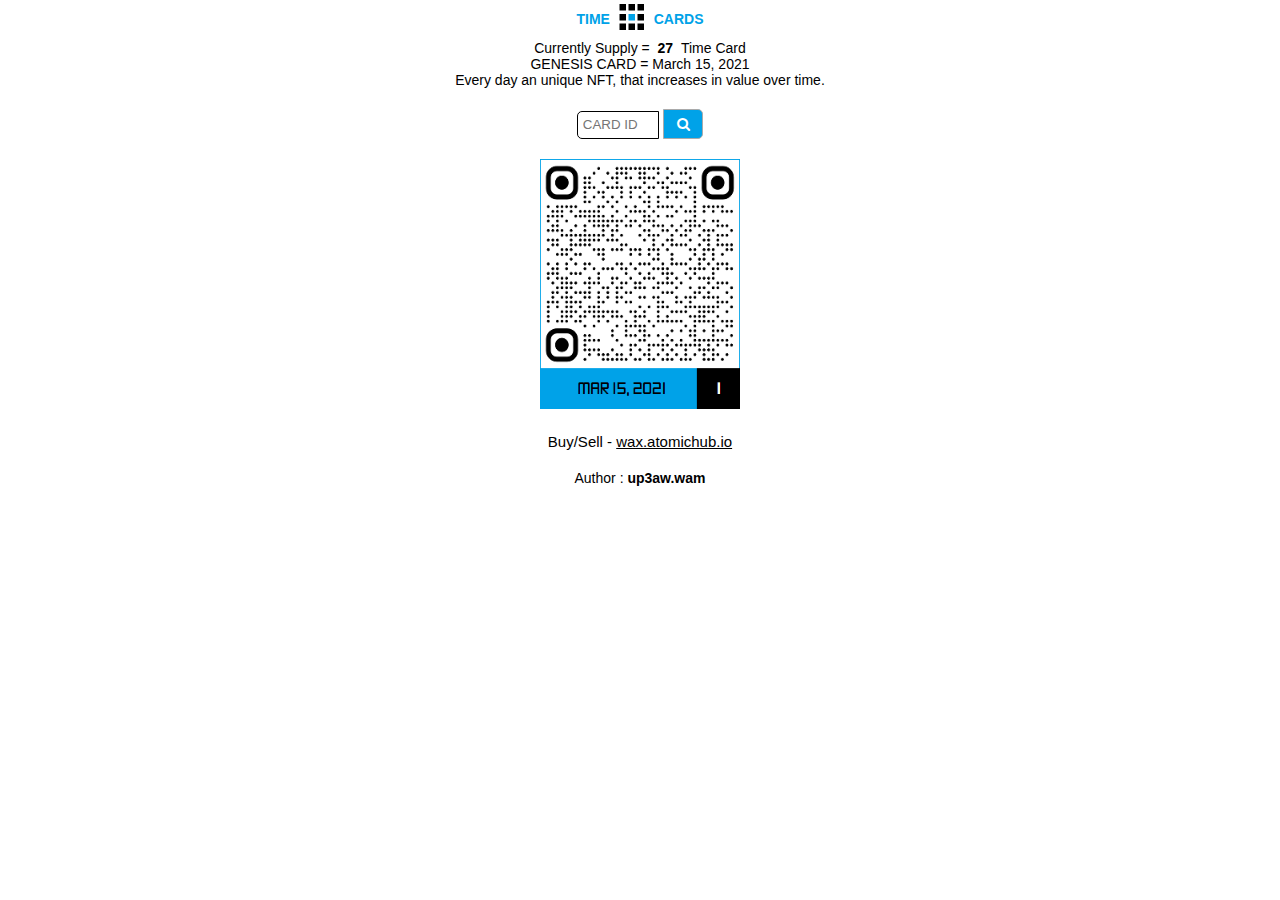
<file: index.html>
<!DOCTYPE html>
<html style="background-color: #ffffff">
<head>
  <meta charset="utf-8">
  <link rel="icon" href="favicon.ico"/>
  <meta name="viewport" content="width=device-width, initial-scale=1.0, shrink-to-fit=no">
  <title>Time Cards</title>
  <link rel="stylesheet" href="https://cdnjs.cloudflare.com/ajax/libs/font-awesome/4.7.0/css/font-awesome.min.css">
  <link rel="stylesheet" href="styles.css">
  <script>
    function isNumberKey(evt){ 
    var charCode = (evt.which) ? evt.which : event.keyCode 
    if (charCode > 31 && (charCode < 48 || charCode > 57)) 
        return false; 
    return true; 
}
    function xfoo() {      
      var xaddress = document.getElementById('myid').value;      
      var res = xaddress.substr(0,1);          
      var n = parseInt(xaddress);
      
      if (n > 0 && n <= 27 && res != "0") {
	if (n == 11){
	document.getElementById('search_card').innerHTML = "<img src='imagen/card11.png' width='200' height='250' />";
	document.getElementById('atomix').innerHTML = "<div class='a'><div class='wrapper'>Buy/Sell - <a href='https://wax.atomichub.io' target='_blank'>wax.atomichub.io</a></div></div>";
	document.getElementById('atomix1').innerHTML = "<div class='b'><div class='wrapper'>Author : <b>up3aw.wam</b></div></div>";
	} else {
      document.getElementById('search_card').innerHTML = "<img src='imagen/" + xaddress + ".png' width='200' height='250' />";
	document.getElementById('atomix').innerHTML = "<div class='a'><div class='wrapper'>Buy/Sell - <a href='https://wax.atomichub.io' target='_blank'>wax.atomichub.io</a></div></div>";
    document.getElementById('atomix1').innerHTML = "<div class='b'><div class='wrapper'>Author : <b>up3aw.wam</b></div></div>";
     }
	} else {
      document.getElementById('search_card').innerHTML = "<div class=wrapper><br />&nbsp;<br />CARD NOT MINED<div>";
	document.getElementById('atomix').innerHTML = "";
	document.getElementById('atomix1').innerHTML = "";
    }
    }
    </script>
</head>
<body topmargin="0">      
  <table class="center">
    <tr>
    <td><div class="bb"><b>TIME</b>&nbsp;</div></td>
    <td><img src="logo.png" width="32" height="32"></td>
    <td><div class="bb">&nbsp;<b>CARDS</b></div></td>
    </tr>
  </table>
  
  <table class="center">
      <tr>
      <td height="50"><div class="b"><div class="wrapper">
        Currently Supply = &nbsp;<b>27</b>&nbsp;&nbsp;Time Card
      <br />GENESIS CARD = March 15, 2021
      <br />Every day an unique NFT, that increases in value over time.
      </div></div></td>     
    </tr>
  </table>
  <br />
 <table class='center'>
 <tr>
 <td>
   
<div class='wrapper'>
<input type='number' name='myaddress' id='myid' class='searchTerm' placeholder='CARD ID' onkeypress="return isNumberKey(event)">
 <button type='submit' class='searchButton' onclick='return xfoo();'><i class='fa fa-search'></i></button>
</div>
 </div>
 </td>
 
</tr>
</table>

  <br />
  <table class="center"><tr>
    <td><class id='search_card'><img src="imagen/1.png" width="200" height="250" /></class</td>
  </tr></table>

<br />
  <table class="center"><tr>
    <td><class id='atomix'><div class="a"><div class="wrapper">Buy/Sell - <a href="https://wax.atomichub.io/explorer/collection/thetimecards" target="_blank">wax.atomichub.io</a></div></div></class></td>
  </tr></table>
<br />
  <table class="center"><tr>
    <td><class id='atomix1'><div class="b"><div class="wrapper">Author : <b>up3aw.wam</b></div></div></class></td>
  </tr></table>
</body>
</html>
</file>
<file: styles.css>
.center {
    margin-left: auto;
    margin-right: auto;
  }
  
table {
    border-collapse: collapse;  
}
#table1 {
    border: 1px solid #ffffff;
}
  
a { color: #000000; }
a:active { color: #000000; }
a:visited { color: #000000; }
  
body {
    font-family: Arial, Helvetica, sans-serif;
    color: #000000;
}
  
.search {
    width: 100%;
    position: static;
    display: flex;
}
  
.searchTerm {
    width: 70px;
    border: 1px solid #000000;
    border-right: yes;
    padding: 5px;
    height: 16px;
    border-radius: 5px 0 0 5px;
    outline: none;
    color: #9DBFAF;
}
  
.searchTerm:focus{
    color: #000000;
}
  
.searchButton {
    width: 40px;
    height: 30px;
    border: 1px solid #aaaaaa;
    background: #00a2e8;
    text-align: center;
    color: #fff;
    border-radius: 0 5px 5px 0;
    cursor: pointer;
    font-size: 14px;
}
  
div.a {
    font-size: 15px;
}

div.b {
    font-size: 14px;
}

div.bb {
    font-size: 14px;
    color: #00a2e8;
}

div.c {
    font-size: 13px;
}

input[type=button], input[type=submit] {
    height: 28px;
    background-color: #000000;
    border: none;
    color: #ffffff;
    padding: 0px 16px;
    text-decoration: none;
    margin: 2px 2px;
    cursor: pointer;
    text-align: center;
    font-size: 14px;
}

.wrapper {
    text-align: center;
}
</file>
